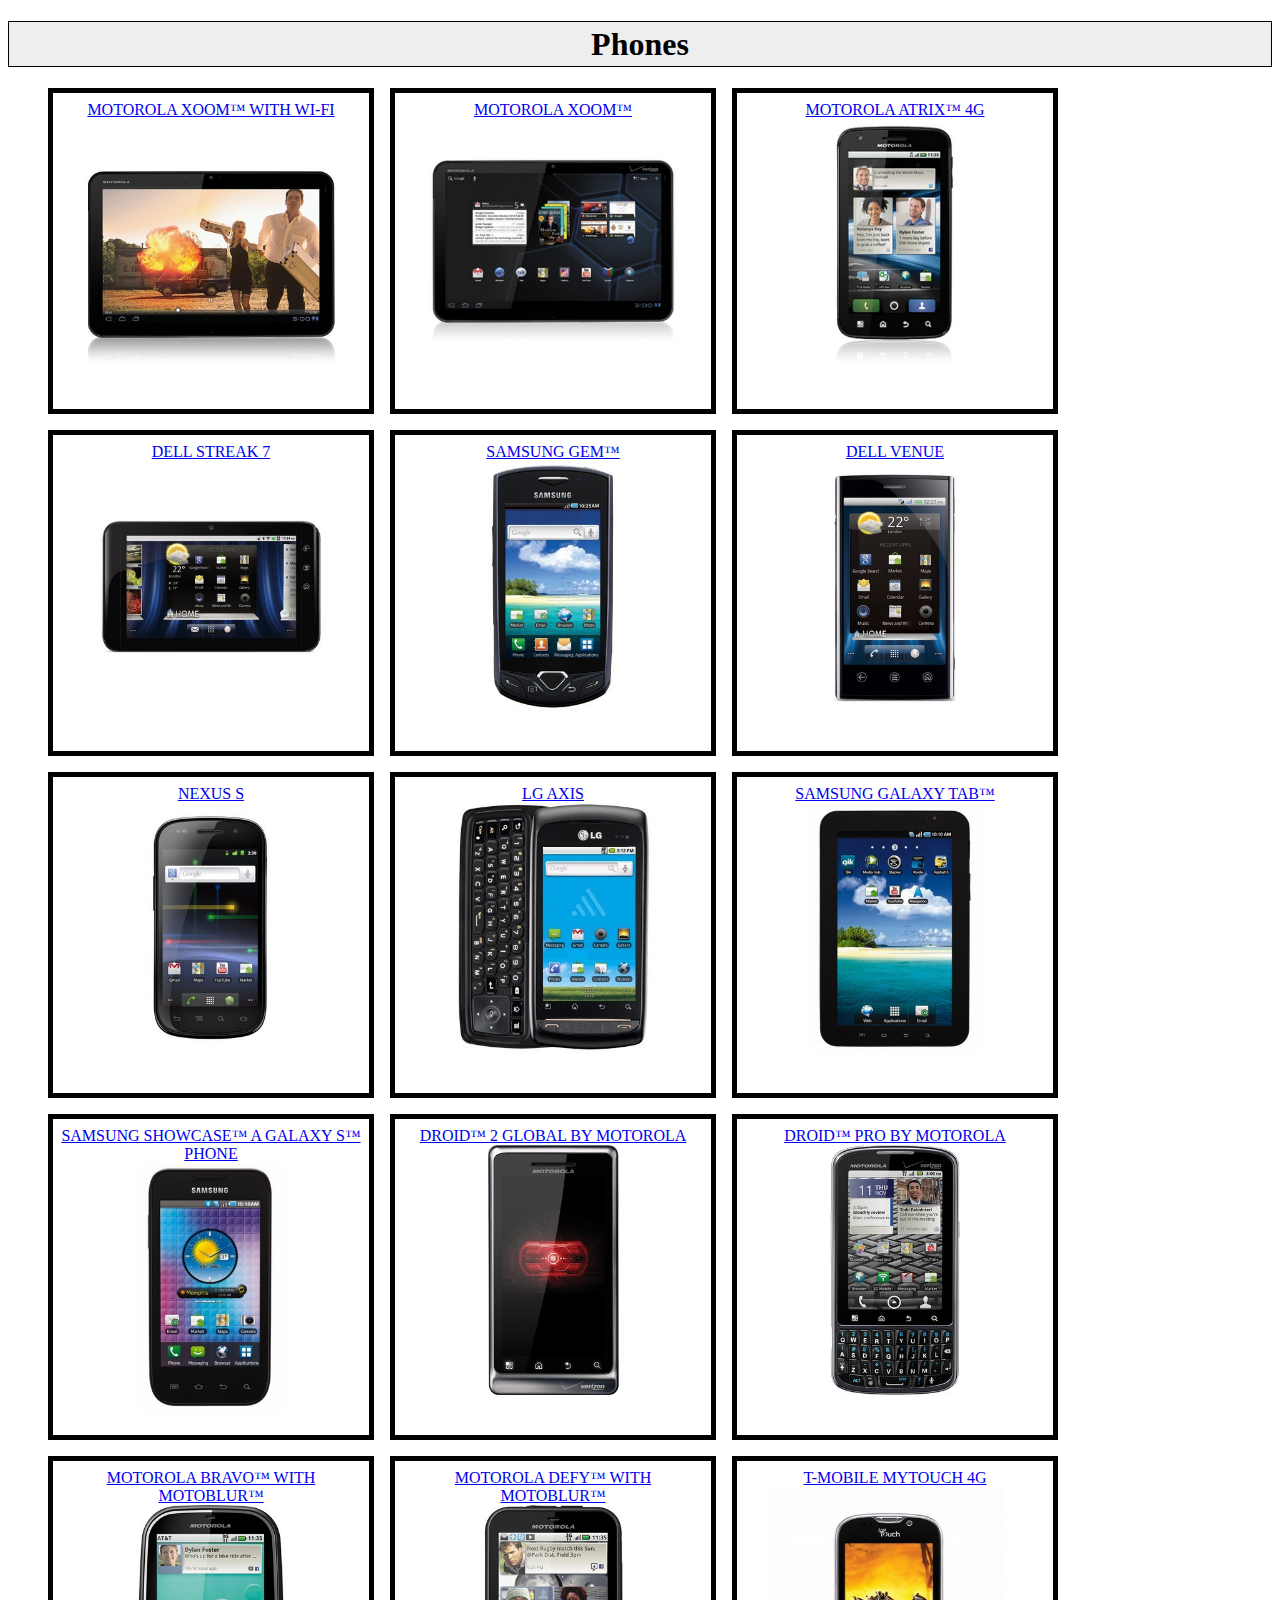
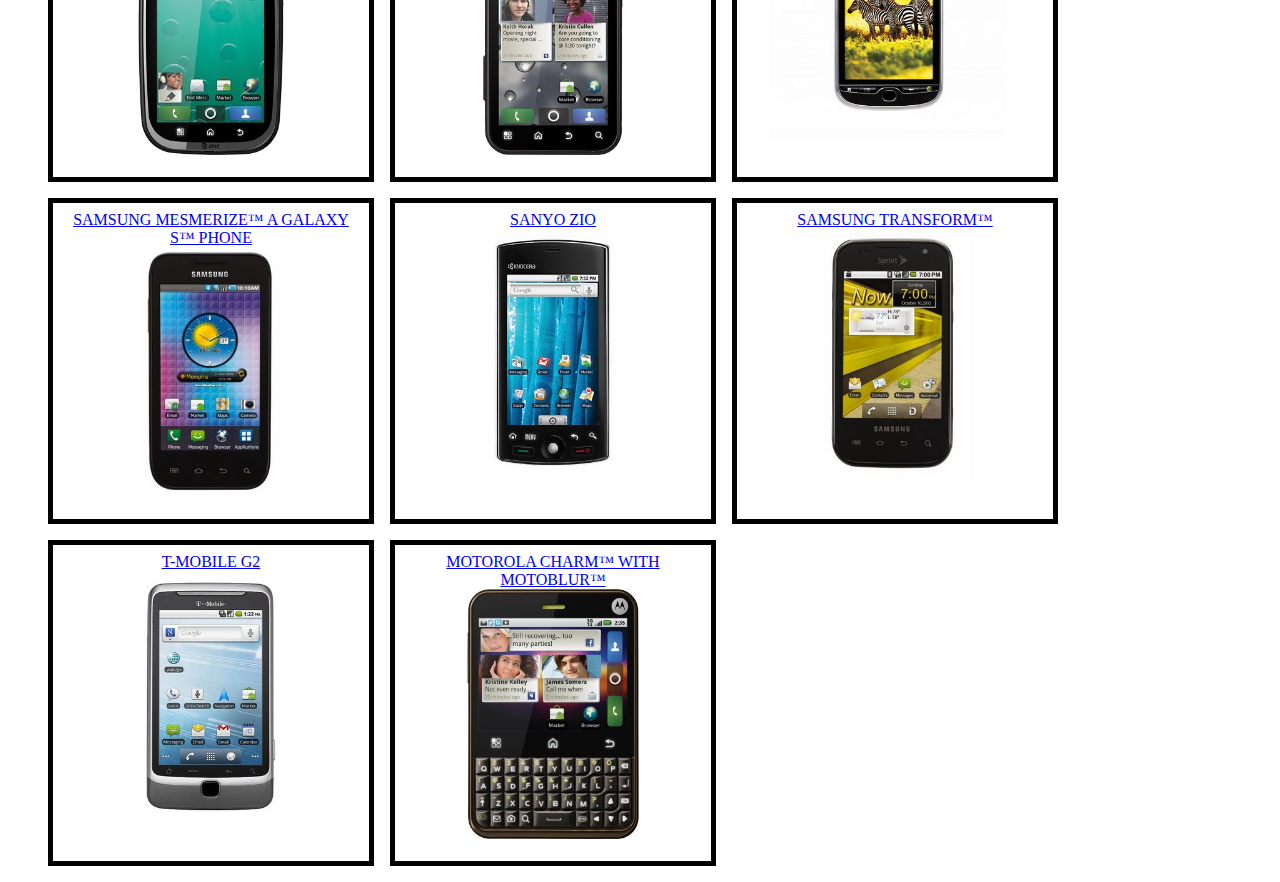
<file: Lab-6/index.html>
<!DOCTYPE html>
<html>
  <head>
    <title>Angular JS - Phones Sample App</title>
    <meta charset="UTF-8">
    <meta name="viewport" content="width=device-width, initial-scale=1.0">
    <link rel="stylesheet" href="css/app.css">
  </head>
  <body ng-app="app">

    <div ng-view></div>
    
    <script src="./js/lib/angular.js" type="text/javascript"></script>
    <script src="./js/lib/angular-route.js" type="text/javascript"></script>
    <script src="./js/app.js" type="text/javascript"></script>
    
    <!-- Controllers -->
    <script src="./js/phone-list-controller.js" type="text/javascript"></script>
    <script src="./js/phone-detail-controller.js" type="text/javascript"></script>
    
    <!-- Constants -->
    <script src="./js/constant.js" type="text/javascript"></script>
    
    <!-- Services -->
    <script src="./js/phones.service.js" type="text/javascript"></script>
  </body>
</html>
</file>
<file: Lab-6/css/app.css>
/* app css stylesheet */


h1 {
    background-color: #EEE;
    border: 1px solid black;
    padding: 0.1em;
    text-align: center;
    
}


ul.phone {
    list-style: none;
}

ul.phone li {
    width: 300px;
    float: left;
    height: 300px;
    padding: 0.5em;
    border: 5px solid black;
    background-color: #FFF;
    margin-right: 1em;
    margin-bottom: 1em;
    text-align: center;
}

ul.phone li:hover {
  
    border: 5px solid blue;
    background-color: #eee;
    
}

ul.phone img {
  
   width: 250px;
    
}

.content {
    text-align: center;
}
</file>
